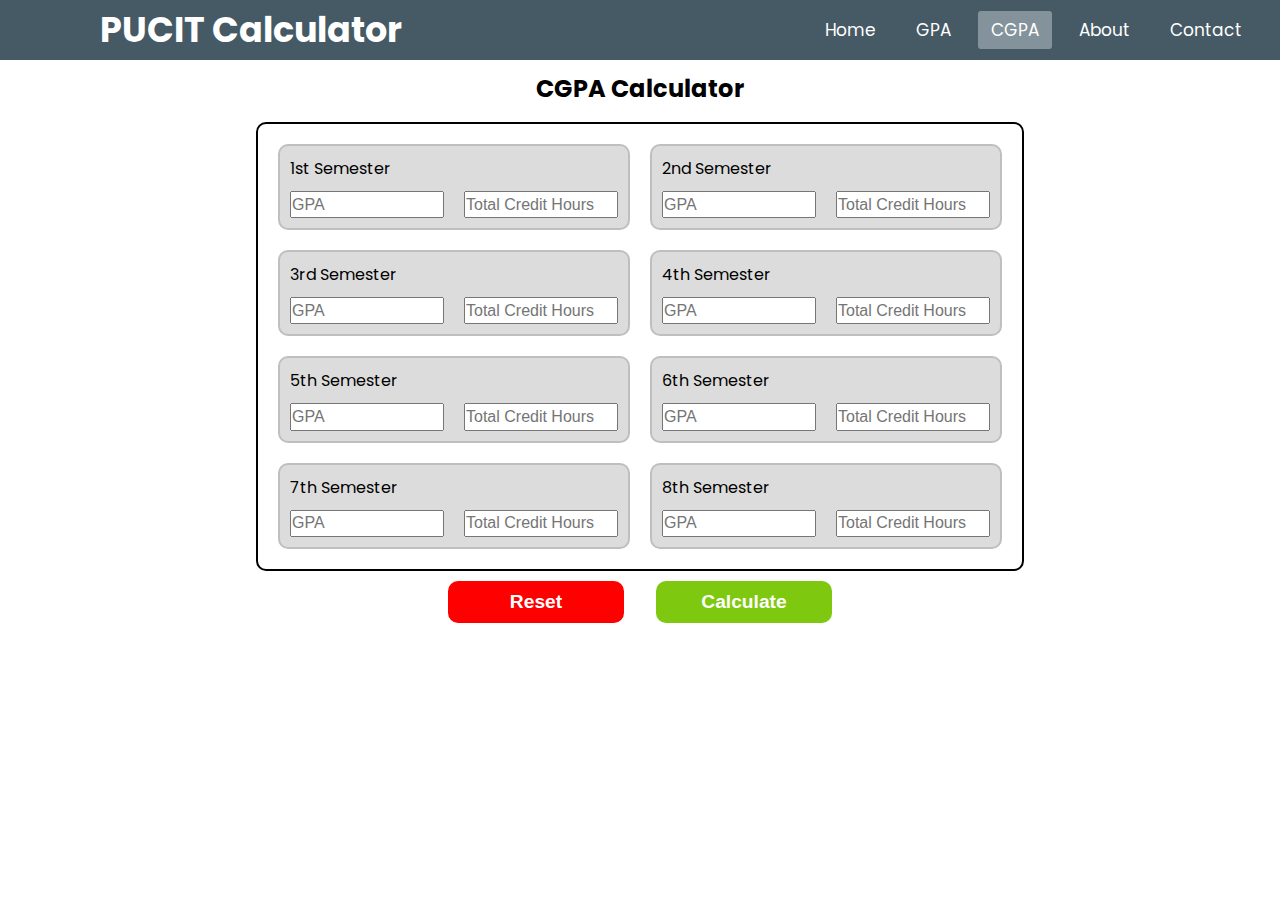
<file: cgpa_cal/index3.html>
<!DOCTYPE html>
<html lang="en">
<head>
    <meta charset="UTF-8">
    <meta name="viewport" content="width=device-width, initial-scale=1.0">
    <title>Document</title>
    <link rel="stylesheet" href="style3.css">
    <link rel="stylesheet" href="https://cdnjs.cloudflare.com/ajax/libs/font-awesome/6.6.0/css/all.min.css" />
    
</head>
<body>
    <nav>
        <input type="checkbox" id="check">
        <label for="check" class="checkbtn">
            <i class="fa-solid fa-bars"></i>
        </label>
        <label class="logo">PUCIT Calculator</label>
        <ul>
            <li><a  href="../index.html">Home</a></li>
            <li><a href="../gpa_cal/index2.html">GPA</a></li>
            <li><a class="active"href="">CGPA</a></li>
            <li><a href="../about/index4.html">About</a></li>
            <li><a href="../contact/index5.html">Contact</a></li>


        </ul>
    </nav>
    <div class="container_3">
        <div class="heading_nav">
            <div class="logos">
                <h2>CGPA Calculator</h2>
            </div>
        </div>
        <div class="hide  " id="show_div">
            <h2>Your CGPA is :</h2>
            <p id="cgpa_r">3.27</p>
        </div>
        <form action="" class="forms" id="m_form">

        
        <div class="input_box_m" id="all_box">
            <div class="inputs">
                <label for="">1st Semester</label>
                <div class="marks_g">
                    <input type="number" min="0" max="4" step="0.1" name="gpa_1" required placeholder="GPA">
                    <input type="number" min="0.5" step="0.1" name="credits_1" required placeholder="Total Credit Hours">
                </div>
                
            </div>
            <div class="inputs">
                <label for="">2nd Semester</label>
                <div class="marks_g">
                    <input type="number" min="0" max="4" step="0.1" name="gpa_2" placeholder="GPA">
                    <input type="number" min="0.5" step="0.1" name="credits_2" placeholder="Total Credit Hours">
                </div>
                
            </div>
            <div class="inputs">
                <label for="">3rd Semester</label>
                <div class="marks_g">
                    <input type="number" min="0" max="4" step="0.1" name="gpa_3" placeholder="GPA">
                    <input type="number" min="0.5" step="0.1" name="credits_3" placeholder="Total Credit Hours">
                </div>
                
            </div>
            <div class="inputs">
                <label for="">4th Semester</label>
                <div class="marks_g">
                    <input type="number" min="0" max="4" step="0.1" name="gpa_4" placeholder="GPA">
                    <input type="number" min="0.5" step="0.1" name="credits_4" placeholder="Total Credit Hours">
                </div>
                
            </div>
            <div class="inputs">
                <label for="">5th Semester</label>
                <div class="marks_g">
                    <input type="number" min="0" max="4" step="0.1" name="gpa_5" placeholder="GPA">
                    <input type="number" min="0.5" step="0.1" name="credits_5" placeholder="Total Credit Hours">
                </div>
                
            </div>
            <div class="inputs">
                <label for="">6th Semester</label>
                <div class="marks_g">
                    <input type="number" min="0" max="4" step="0.1" name="gpa_6" placeholder="GPA">
                    <input type="number" min="0.5" step="0.1" name="credits_6" placeholder="Total Credit Hours">
                </div>
                
            </div>
            <div class="inputs">
                <label for="">7th Semester</label>
                <div class="marks_g">
                    <input type="number" min="0" max="4" step="0.1" name="gpa_7" placeholder="GPA">
                    <input type="number" min="0.5" step="0.1" name="credits_7" placeholder="Total Credit Hours">
                </div>
                
            </div>
            <div class="inputs">
                <label for="">8th Semester</label>
                <div class="marks_g">
                    <input type="number" min="0" max="4" step="0.1" name="gpa_8" placeholder="GPA">
                    <input type="number" min="0.5" step="0.1" name="credits_8" placeholder="Total Credit Hours">
                </div>
                
            </div>
        </div>
        <div class="hide" id="detail">
            <!-- <p>1st Semester gpa is : 3.24</p> -->
        </div>
        <div class="submit_btn">
            <button id="reset_b">Reset</button>
            <button  id="cal_b">Calculate</button>
        </div>
    </form>
    </div>
    <script src="index3.js"></script>

</body>
</html>
</file>
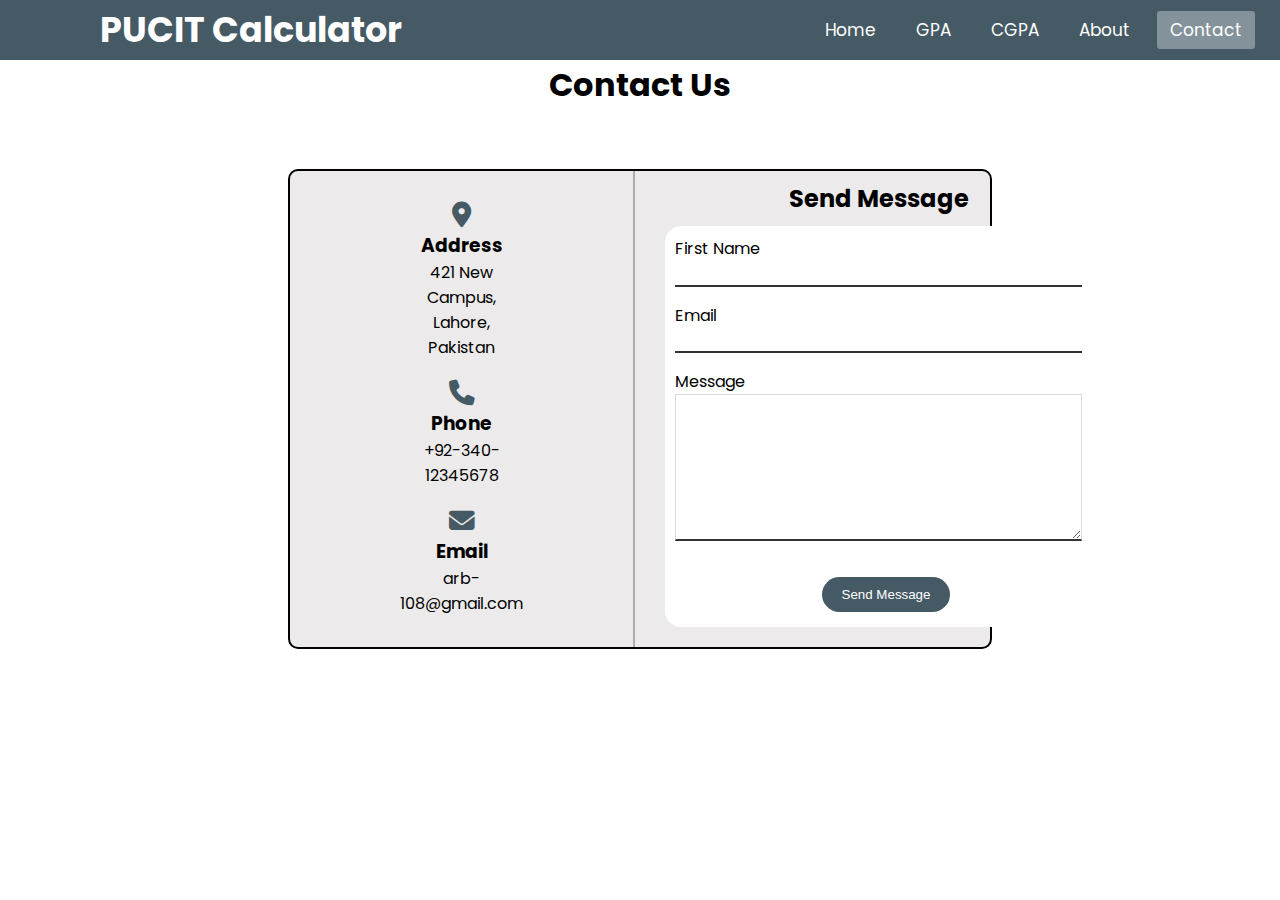
<file: contact/index5.html>
<!DOCTYPE html>
<html lang="en">
<head>
    <meta charset="UTF-8">
    <meta name="viewport" content="width=device-width, initial-scale=1.0">
    <title>Document</title>
    <link rel="stylesheet" href="style5.css">
    <link rel="stylesheet" href="https://cdnjs.cloudflare.com/ajax/libs/font-awesome/6.6.0/css/all.min.css" />
    
</head>
<body>
    <nav>
        <input type="checkbox" id="check">
        <label for="check" class="checkbtn">
            <i class="fa-solid fa-bars"></i>
        </label>
        <label class="logo">PUCIT Calculator</label>
        <ul>
            <li><a  href="../index.html">Home</a></li>
            <li><a href="../gpa_cal/index2.html">GPA</a></li>
            <li><a href="../cgpa_cal/index3.html">CGPA</a></li>
            <li><a  href="../about/index4.html">About</a></li>
            <li><a class="active" href="./index5.html">Contact</a></li>


        </ul>
    </nav>
    <div class="container">
        <div class="upper">
            Contact Us
        </div>
        <div class="lower">
            <div class="pic">
                <div class="maps">
                    <div class="icons"><i class="fa-solid fa-location-dot"></i></div>
                    <div class="text">
                        <h3>Address</h3>
                        <p>421 New Campus,<br>Lahore,<br>Pakistan</p>
                    </div>
                </div>
                <div class="maps">
                    <div class="icons"><i class="fa-solid fa-phone"></i></div>
                    <div class="text">
                        <h3>Phone</h3>
                        <p>+92-340-12345678</p>
                    </div>
                </div>
                <div class="maps" id="third">
                    <div class="icons"><i class="fa-solid fa-envelope"></i></div>
                    <div class="text">
                        <h3>Email</h3>
                        <p>arb-108@gmail.com</p>
                    </div>
                </div>
            </div>
            <div class="msg">
                <div class="heading">
                    <h2>Send Message</h2>
                </div>
                <form action="" class="form" id="form_m">
                    <div class="inputs">
                        <label for="">First Name</label>
                        <input type="text" name="Name" required>
                    </div>
                    <div class="inputs">
                        <label for="">Email</label>
                        <input type="email" name="Email" required>
                    </div>
                    <div class="inputs">
                        <label for="">Message</label>
                        <textarea name="Message" id="" cols="30" rows="6" required></textarea>
                    </div>
                    <div class="btn">
                        <button id="send_btn">Send Message</button>
                    </div>
                    
                </form>
                

            </div>
        </div>
    </div>
    <script src="index5.js"></script>
    <script src="https://smtpjs.com/v3/smtp.js">
    </script>
</body>
</html>
</file>
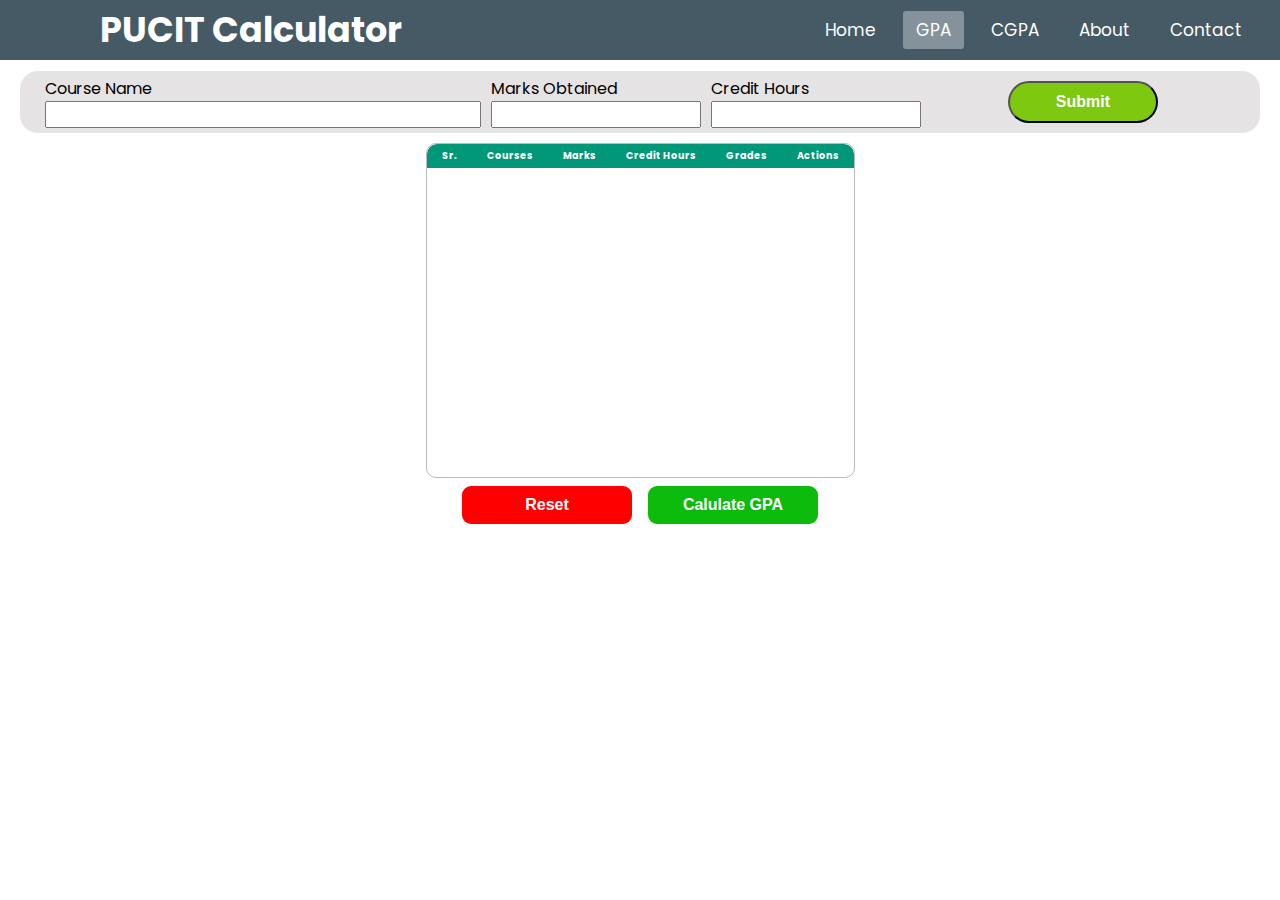
<file: gpa_cal/index2.html>
<!DOCTYPE html>
<html lang="en">

<head>
    <meta charset="UTF-8">
    <meta name="viewport" content="width=device-width, initial-scale=1.0">
    <title>Document</title>
    <link rel="stylesheet" href="style2.css">
    <link rel="stylesheet" href="https://cdnjs.cloudflare.com/ajax/libs/font-awesome/6.6.0/css/all.min.css" />
</head>

<body>
    <nav>
        <input type="checkbox" id="check">
        <label for="check" class="checkbtn" id="check_2">
            <i class="fa-solid fa-bars"></i>
        </label>
        <label class="logo">PUCIT Calculator</label>
        <ul>
            <li><a  href="../index.html">Home</a></li>
            <li><a class="active" href="./gpa_cal/index2.html">GPA</a></li>
            <li><a href="../cgpa_cal/index3.html">CGPA</a></li>
            <li><a href="../about/index4.html">About</a></li>
            <li><a href="../contact/index5.html">Contact</a></li>


        </ul>
    </nav>
    <div class="container">
        <div class="heading_nav">
            <div class="logos">
                <h2>GPA Calculator</h2>
            </div>
        </div>
        <div class="content">


            <div class="upper_c">
                
                <div class="lower_c" id="first_card">
                    <form action="" class="lower_c_f" id="form_main">
                        <div class="inputs">
                            <label for="">Course Name</label>
                            <input type="text" name="course_Name" id="course">
                            
                        </div>
                        <div class="main_input">

                        
                        <div class="inputs">
                            <label for="">Marks Obtained</label>
                            <input type="number" name="Marks" required id="marks">
                            <p id="marks_msg" class="hide">Enter Obtained Marks(0-100)</p>
                        </div>
                        <div class="inputs">
                            <label for="">Credit Hours</label>
                            <input type="number" name="credit_hours" required id="credits">
                            <p id="credit_msg" class="hide">Enter Credit Hours(0.5-4)</p>
                        </div>
                    </div>
                        <div class="inputs_b">
                            <button id="add_entery">Submit</button>
                        </div>
                    </form>
                </div>
                <div class="hide" id="last_card">
                    <h3 >Calculated GPA is :</h3>
                    <p id="r_gpa">3.07</p>
                </div>

            </div>
            <div class="t_container">
                <div class="scroll_container">
                    <table class="table_main" id="check_1">
                        <thead >
                            <tr>
                                <th>Sr.</th>
                                <th>Courses</th>
                                <th>Marks</th>
                                <th>Credit Hours</th>
                                <th>Grades</th>
                                <th>Actions</th>

                            </tr>
                        </thead>
                        <tbody id="m_table">
                            <!-- <tr>
                                <td>1</td>
                                <td>Physics</td>
                                <td>100</td>
                                <td>4</td>
                                <td>A</td>
                                <td >
                                    <i class="fa-solid fa-trash" id="remove_btn"></i>

                                    <i class="fa-solid fa-pen-to-square" id="edit_btn"></i>
                                </td>
                            </tr> -->

                            <!-- <tr>
                        <td>2</td>
                        <td>Compputer Networking</td>
                        <td>100</td>
                        <td>4</td>
                        <td>A</td>
                    </tr>
                    <tr>
                        <td>3</td>
                        <td>Compputer Networking</td>
                        <td>100</td>
                        <td>4</td>
                        <td>A</td>
                    </tr>
                    <tr>
                        <td>4</td>
                        <td>Compputer Networking</td>
                        <td>100</td>
                        <td>4</td>
                        <td>A</td>
                    </tr>
                    <tr>
                        <td>5</td>
                        <td>Compputer Networking</td>
                        <td>100</td>
                        <td>4</td>
                        <td>A</td>
                    </tr>
                    <tr>
                        <td>6</td>
                        <td>Compputer Networking</td>
                        <td>100</td>
                        <td>4</td>
                        <td>A</td>
                    </tr>
                    <tr>
                        <td>7</td>
                        <td>Compputer Networking</td>
                        <td>100</td>
                        <td>4</td>
                        <td>A</td>
                    </tr>
                    <tr>
                        <td>8</td>
                        <td>Compputer Networking</td>
                        <td>100</td>
                        <td>4</td>
                        <td>A</td>
                    </tr>
                    <tr>
                        <td>9</td>
                        <td>Compputer Networking</td>
                        <td>100</td>
                        <td>4</td>
                        <td>A</td>
                    </tr>  -->
                        </tbody>
                    </table>
                    <div class="hide" id="msg">Please Enter The Subjects</div>
                </div>
                <div class="cal_btn_m">
                    
                    <button id="reset_btn">Reset</button>
                    <button id="cal_btn_m">Calulate GPA</button>
                </div>
            </div>
            <!-- <div class="results">
                <div class="r_card">
                    <h2>Calculated GPA is :</h2>
                    <p id="r_gpa">3.07</p>
                </div>
            </div> -->
        </div>
    </div>
    <script src="index2.js"></script>
</body>

</html>
</file>
<file: cgpa_cal/style3.css>
@import url("https://fonts.googleapis.com/css2?family=Poppins:ital,wght@0,100;0,200;0,300;0,400;0,500;0,600;0,700;0,800;0,900;1,100;1,200;1,300;1,400;1,500;1,600;1,700;1,800;1,900&display=swap");
* {
  margin: 0;
  padding: 0;
  box-sizing: border-box;
  list-style: none;
  text-decoration: none;
}
html,
body {
  font-family: "Poppins", sans-serif;
  font-weight: 400;
  font-style: normal;
  height: 100vh;
}
nav {
  /* background: #0082e6;
     */
  background: #455a64;
  height: 60px;
  width: 100%;
}

label.logo {
  color: white;
  font-size: 35px;
  line-height: 60px;
  padding: 0 100px;
  font-weight: bold;
}

nav ul {
  float: right;
  margin-right: 20px;
}
nav ul li {
  display: inline-block;
  line-height: 60px;
  margin: 0 5px;
}
nav ul li a {
  color: white;
  font-size: 17px;
  padding: 7px 13px;
  border-radius: 3px;
}
a.active,
a:hover {
  /* background: #1b9bff; */
  background: #84939b;
  transition: 0.5s;
}
.checkbtn {
  font-size: 25px;
  color: white;
  float: right;
  line-height: 60px;
  margin-right: 20px;
  cursor: pointer;
  display: none;
}
#check {
  display: none;
}
.hide {
  display: none;
}
.container_3 {
  /* border: 2px solid red; */
  /* display: none; */
  height: calc(100vh - 61px);
  width: 100%;
  display: flex;
  flex-direction: column;
  /* justify-content: center; */
  align-items: center;
  gap: 1rem;
}
.heading_nav {
  /* border: 2px solid greenyellow; */
  width: 100%;
  display: flex;
  justify-content: center;
  margin-top: 10px;
}
.input_box_m {
  display: grid;
  grid-template-columns: repeat(2, 1fr); /* 2 columns */
  grid-template-rows: repeat(4, auto); /* 4 rows */
  gap: 20px; /* Adds spacing between grid items */
  padding: 20px;
  width: 100%;
}
.inputs {
  /* width: 100%; */
  border: 2px solid rgb(191, 191, 191);
  display: flex;
  flex-direction: column;
  gap: 10px;
  padding: 10px;
  border-radius: 10px;
  background: #dcdcdc;
  color: rgb(0, 0, 0);
}
.marks_g {
  display: flex;
  gap: 20px;
}
.inputs input {
  width: 100%;
  height: 1.7rem;
  /* text-align: center; */
  font-size: 1rem;
}
.input_box_m {
  border: 2px solid black;
  margin-bottom: 10px;
  border-radius: 10px;
}
.forms {
  width: 60%;
  /* border: 2px solid black;  */
  border-radius: 16px;
  padding-bottom: 10px;
  display: flex;
  flex-direction: column;
  justify-content: center;
  align-items: center;
}
.submit_btn {
  /* border: 2px solid red; */
  width: 50%;
  display: flex;
  justify-content: center;
  align-items: center;
  gap: 2rem;
  /* padding: 0px 45px 0px 45px; */
}

#cal_b {
  width: 100%;
  padding: 10px;
  border-radius: 10px;
  border: none;
  font-size: 1.2rem;
  font-weight: bold;
  background: rgb(126, 200, 15);
  color: white;
}
.details {
  border: 2px solid rgb(0, 0, 0);
  border-radius: 10px;
  display: flex;
  flex-direction: column;
  justify-content: center;
  align-items: center;
  padding: 20px;
  margin: 10px 0px 10px 0px;
}
.details p {
  font-size: 1.3rem;
}
.results {
  display: flex;
  align-items: center;
  background-color: #c1c1c1;
  padding: 0px 20px 0px 20px;
  border-radius: 10px;
}
.results p {
  font-size: 2rem;
  font-weight: bold;
  padding-left: 10px;
  color: #009879;
}
#reset_b {
  width: 100%;
  padding: 10px;
  border-radius: 10px;
  border: none;
  font-weight: bold;
  font-size: 1.2rem;
  background: rgb(255, 0, 0);
  color: white;
}

@media (max-width: 952px) {
  label.logo {
    font-size: 30px;
    padding-left: 15px;
    /* display: none; */
  }
  nav ul li a {
    font-size: 16px;
  }
}
@media (max-width: 858px) {
  .forms {
    width: 100%;
    border: none;
    border-radius: 0px;
    padding-bottom: 0px;
  }
  .container_3 {
    gap: 0px;
  }
  .input_box_m {
    display: grid;
    grid-template-columns: repeat(1, 1fr); /* 2 columns */
    grid-template-rows: repeat(8, auto); /* 4 rows */
    gap: 10px; /* Adds spacing between grid items */
    padding: 5px 10px;

    border: 0px solid black;
    margin-bottom: 0px;
  }
  .inputs {
    gap: 0px;
    width: 100%;
    padding: 0px 5px 5px 5px;
    border-radius: 5px;
  }
  .marks_g {
    display: flex;
    gap: 5px;
  }
  .inputs input {
    height: 1.3rem;
  }
  .inputs label {
    font-size: 0.9rem;
  }

  .inputs p {
    font-size: 0.6rem;
  }
  .submit_btn {
    width: 100%;
    display: flex;
    align-items: center;
    justify-content: center;

    padding: 5px 45px 0px 45px;
  }
  #cal_b {
    width: 50%;
    padding: 7px;
    border-radius: 10px;
    border: none;
    font-size: 1.2rem;
    background: rgb(126, 200, 15);
    color: white;
  }
  #reset_b {
    width: 50%;
    padding: 7px;
    border-radius: 10px;
    border: none;
    font-size: 1.2rem;
    background: rgb(200, 15, 15);
    color: white;
  }
  /* .submit_btn button{
        width: 50%;
        padding: 7px;
        border-radius: 10px;
        border: none;
        font-size: 1.2rem;
        background: rgb(126, 200, 15);
    color: white;
    } */
  .checkbtn {
    display: block;
  }
  ul {
    position: fixed;
    width: 100%;
    height: 100vh;
    background: #2c3e50;
    top: 60px;
    left: -100%;
    text-align: center;
    transition: all 0.5s;
  }
  nav ul li {
    display: block;
    margin: 50px 0;
    line-height: 30px;
  }
  nav ul li a {
    font-size: 20px;
  }
  a:hover,
  a.active {
    background: none;
    color: #0082e6;
  }
  #check:checked ~ ul {
    left: 0;
  }
  label.logo {
    font-size: 20px;
    line-height: 60px;
  }
}
</file>
<file: contact/style5.css>
@import url('https://fonts.googleapis.com/css2?family=Poppins:ital,wght@0,100;0,200;0,300;0,400;0,500;0,600;0,700;0,800;0,900;1,100;1,200;1,300;1,400;1,500;1,600;1,700;1,800;1,900&display=swap');
*{
    margin: 0;
    padding: 0;
    box-sizing: border-box;
    list-style: none;
    text-decoration: none;
}
html,body{
    font-family: "Poppins", sans-serif;
    font-weight: 400;
    font-style: normal;
    height: 100vh;
}
nav{
    /* background: #0082e6;
     */
    background:#455a64;
    height: 60px;
    width: 100%;
}

label.logo{
    color: white;
    font-size: 35px;
    line-height: 60px;
    padding: 0 100px;
    font-weight: bold;
}

nav ul{
    float: right;
    margin-right: 20px;
}
nav ul li{
    display: inline-block;
    line-height: 60px;
    margin: 0 5px;
}
nav ul li a{
    color: white ;
    font-size: 17px;
    padding: 7px 13px;
    border-radius: 3px;

}
a.active,a:hover{
    /* background: #1b9bff; */
    background:#84939b;
    transition: .5s;
}
.checkbtn{
    font-size: 25px;
    color: white;
    float: right;
    line-height: 60px;
    margin-right:20px ;
    cursor: pointer;
    display: none;
}
#check{
    display: none;
}
.container{
    width: 100%;
    height: calc(100vh - 61px);
    display: flex;
    flex-direction: column;
    align-items: center;
    /* justify-content: center; */
    /* border:2px solid red; */
}
.upper {
    font-size: 2rem;
    font-weight: bold;
}
.heading{
    padding: 10px;
    display: flex;
    justify-content: center;
}
.lower{
    border: 2px solid black;
    width: 55%;
    margin-top: 60px;
    display: flex;
     /* height: 60vh;  */
     border-radius: 10px;
     background: #eceaea;
}
.pic{
    
     border-right: 2px solid rgb(174, 171, 171); 
    display: flex;
    flex-direction: column;
    align-items: center;
    justify-content: center;
    padding: 0px 100px 0px 100px;
    /* width: 100%; */
    /* border: 2px solid red; */
    
}
.maps{
    /* border: 2px solid red; */
    display: flex;
    flex-direction: column;
    justify-content: center;
    align-items: center;
    padding: 10px;
    /* background: #84939b; */
    
}
.form{
    display: flex;
    flex-direction: column;
    gap: 1rem;
    /* border: 2px solid red; */
    background: white;
    padding: 10px ;
    /* margin: 0px 30px 0px 30px; */
    border-radius: 16px;
}
.inputs{
    display: flex;
    flex-direction: column;
    /* border: 2px solid rgb(142, 141, 177); */

}
.inputs textarea{
    max-width: 100%;
    max-height: 100%;
    border: 1px solid rgb(218, 216, 216);
     border-bottom: 2px solid #333; 
     font-size: 1.3rem;
}
.inputs input{
    height: 1.6rem;
    font-size: 1.3rem;
    width: 100%;
    border: none;
    border-bottom: 2px solid #333;
    /* border-radius: 5px; */
}
.text{
    text-align: center;
}

.icons i{
    font-size: 1.6rem;
    color: #455a64;
}
.pic img{
    width: 100%;
    border-radius: 10px;
}
.msg{
    width: 100%;
    padding: 0px 30px 20px 30px;
    /* border: 2px solid blue; */
    display: flex;
    flex-direction: column;
    justify-content: center;
    

}
.msg p{
    text-align: justify;
}
.btn{
    padding: 20px 5px 5px 20px;
    display: flex;
    justify-content: center
}
.btn button{
    padding: 10px 20px 10px 20px;
    background-color:#455a64;
    color: white;
    border: 0px;
     border-radius: 20px; 
}
.btn a{
    color: white;
}
.btn button:hover{
    /* background: #1b9bff; */
    background:#84939b;
    transition: .5s;
}
@media (max-width:952px){
    label.logo{
        font-size: 30px;
        padding-left: 20px;
        /* display: none; */
    }
    nav ul li a{
        font-size: 16px;
    }
}
@media (max-width: 858px){
    .checkbtn{
        display: block;
    }
    .icons i{
        font-size: 1rem;
        
    }
    .form{
        margin: 0px;
    }
    .text p {
        white-space: nowrap;
    }
    .maps{
        /* border: 2px solid red; */

        flex-direction: column;
        padding: 10px;
        
    }
    .container{
        padding: 0px 10px 0px 10px;
    }
    .pic{
        padding: 20px 20px 0px 20px;
        border-right: 0px solid rgb(174, 171, 171);
        /* border-bottom:2px solid rgb(174, 171, 171) ; */
        display: grid;
        grid-template-columns: 1fr 1fr;
        justify-content: center;
        align-items: start;
        order: 2;
        
    }
    #third{
       
            grid-column: span 2;
            padding-bottom: 0px;
      
    }
    .inputs textarea{
        max-width: 100%;
        max-height: 100%;
    }
    .msg{
        padding: 20px 20px 0px 20px;
        /* border: 2px solid red; */
        order: 1;
       
    }
    .btn{
        
        justify-content: center;
        padding:10px 20px 10px 20px ;
    }
    .lower{
        margin-top: 0px;
        
        flex-direction: column;
        width: 100%;
        /* height: 57vh; */
        height:  fit-content;
        
    }
    ul{
        position: fixed;
        width: 100%;
        height: 100vh;
        background: #2c3e50;
        top: 60px;
        left: -100%;
        text-align: center;
        transition: all .5s;
    }
    nav ul li{
        display: block;
        margin: 50px 0;
        line-height: 30px;
    }
    nav ul li a{
        font-size: 20px;

    }
    a:hover,a.active{
        background: none;
        color:#0082e6;
    }
    #check:checked~ul{
        left:0;
    }
    label.logo{
        
        font-size: 20px;
        line-height: 60px;
    }
}
</file>
<file: gpa_cal/style2.css>
@import url('https://fonts.googleapis.com/css2?family=Poppins:ital,wght@0,100;0,200;0,300;0,400;0,500;0,600;0,700;0,800;0,900;1,100;1,200;1,300;1,400;1,500;1,600;1,700;1,800;1,900&display=swap');

* {
    margin: 0;
    padding: 0;
    box-sizing: border-box;
    text-decoration: none;
}

html,
body {
    font-family: "Poppins", sans-serif;
    font-weight: 400;
    font-style: normal;
}
nav{
    /* background: #0082e6;
     */
    background:#455a64;
    height: 60px;
    width: 100%;
}

label.logo{
    color: white;
    font-size: 35px;
    line-height: 60px;
    padding: 0 100px;
    font-weight: bold;
}

nav ul{
    float: right;
    margin-right: 20px;
}
nav ul li{
    display: inline-block;
    line-height: 60px;
    margin: 0 5px;
}
nav ul li a{
    color: white ;
    font-size: 17px;
    padding: 7px 13px;
    border-radius: 3px;

}
a.active,a:hover{
    /* background: #1b9bff; */
    background:#84939b;
    transition: .5s;
}
.checkbtn{
    font-size: 25px;
    color: white;
    float: right;
    line-height: 60px;
    margin-right:20px ;
    cursor: pointer;
    display: none;
}
#check{
    display: none;
}

.container {
    height: calc(100vh - 61px);
    display: flex;
    flex-direction: column;
    width: 100%;
     /* border: 2px solid red;  */
}

.upper_c {
    width: 70%;
    display: flex;
    flex-direction: column;
     /* border-right: 10px solid rgba(223, 221, 221, 0.813);   */
    justify-content: center;
    align-items: end;
    padding: 40px 20px;
    gap: 0rem;
}

.heading_nav {
    /* border: 2px solid greenyellow; */
    height: 10%;
    display: flex;
    justify-content: center;
    align-items: center;
}

.content {
    display: flex;
}

.logos {
    padding: 20px;
    font-size: 1.7rem;
}

.lower_c {
    /* border: 5px solid greenyellow;  */
    display: flex;
    width: 70%;
    justify-content: center;
    align-items: center;
}

.lower_c_f {
    background: rgba(223, 221, 221, 0.813);
    border-radius: 18px;
    /* box-shadow:  rgba(0, 0, 0, 0.5); */
    padding: 0px 20px;

    /* border: 2px solid black;  */
    display: flex;
    flex-direction: column;
    gap: 0rem;
    width: 100%;
    justify-content: center;
    align-items: center;

}

.inputs {
    width: 100%;
    display: flex;
    flex-direction: column;
    padding: 15px;
    /* border: 2px solid red;  */


}

.inputs input {
    width: 100%;
    height: 1.7rem;
    font-size: 1.2rem;
}
.inputs p{
    font-size: 0.8rem;
    color: red;
}

.inputs_b {
    width: 70%;
    display: flex;
    padding: 15px;
    justify-content: center;
}

.inputs_b button {
    padding: 15px 50px;
    /* margin-top: 10px; */
    width: 150px;
    text-align: center;
    background: rgb(126, 200, 15);
    color: white;
    border-radius: 25px;
    font-size: 1rem;
    font-weight: bold;
    /* line-height: 20px; */

}

.scroll_container {
    height: 425px;
    overflow: auto;
    overflow-x: hidden;
    display: flex;
    flex-direction: column;
    align-items: center;
    border: 1px solid rgb(189, 185, 185);
    border-radius: 10px;
    
}
.message{
    padding-top: 100px;
    color: red;
}

.t_container {
    width: 100%;
    /* border: 2px solid black; */
    display: flex;
    flex-direction: column;
    justify-content: center;
    align-items: center;
    padding: 40px 20px;
    gap: 0.5rem;

}

.cal_btn_m {
    width: 100%;
    display: flex;
    justify-content: center;
    gap: 1rem;
}

.cal_btn_m button {
    width: 170px;
    padding: 10px;
}

#cal_btn_m {
    background: rgb(12, 186, 12);
    color: white;
    font-size: 1rem;
    font-weight: bold;
    border: none;
    border-radius: 9px;
}

.hide {
    display: none;
}

#reset_btn {
    background: red;
    color: white;
    font-size: 1rem;
    border-radius: 9px;
    font-weight: bold;
    border: none;
}

.main_input {
    width: 100%;
}

.table_main {
    border-collapse: collapse;

    /* margin: 25px 0; */

    /* font-size: 1.2rem; */
    /* min-width: 390px;  */
}


thead th:first-child {
    border-top-left-radius: 10px;
    
}

thead th:last-child {
    border-top-right-radius: 10px;
}

.table_main thead tr {
    background: #009879;
    color: white;
    text-align: left;
    position: sticky; 

    top: 0;
}

.table_main tbody tr {
    text-align: center;
    border-bottom: 1px solid #dddddd;
}

.table_main tbody tr td button {
    border-collapse: collapse;
    padding: 5px;
    width: 65px;
}

#remove_btn {

    /* border: 1px solid black; */
    padding: 5px;
    border-radius: 10px;

    margin-right: 10px;
    font-size: 1.2rem;
    color: red;
}

#remove_btn:hover {
    color: rgb(171, 36, 36);
    cursor: pointer;
}

#edit_btn {
    font-size: 1.2rem;
    border: none;
    color: rgba(85, 85, 242, 0.943);
}

#edit_btn:hover {
    color: rgba(18, 18, 149, 0.797);
    cursor: pointer;
}

.table_main tbody tr:nth-of-type(even) {
    background: #f3f3f3;
}

.table_main th {
    padding: 15px 15px;

}

.table_main td {
    padding: 8px 15px;
}

.results {
    width: 60%;
    display: flex;
    justify-content: center;
    align-items: center;

}

.r_card {
    display: flex;
    flex-direction: column;
    align-items: center;
    padding: 40px 40px;
    background: rgba(119, 136, 153, 0.135);
    border-radius: 20px;
}

.r_card p {
    font-size: 4rem;
    font-weight: bold;
    color: rgb(118, 193, 6);
}

@media (max-width:1280px) {
    .inputs_b button {
        padding: 10px 30px;
        /* margin-top: 10px; */
        width: 150px;
        text-align: center;
        background: rgb(126, 200, 15);
        color: white;
        border-radius: 25px;
        font-size: 1rem;
        font-weight: bold;
        /* line-height: 20px; */

    }

    .logos {
        padding: 5px;
        font-size: 1.2rem;
    }

    .inputs_b {
        padding: 10px 5px;
    }
    .inputs p{
        font-size: 0.6rem;
        
    }

    .content {
        flex-direction: column;
        justify-content: center;
        align-items: center;
    }

    .upper_c {
        width: 100%;
        padding: 10px 20px 10px 20px;
        align-items: center;
    }

    .lower_c_f {
        width: 100%;
        flex-direction: row;

    }

    .lower_c {
        width: 100%;
    }

    .t_container {
        padding: 0px 10px;
    }

    table {
        font-size: 0.6rem;
    }

    .table_main td {
        padding: 8px 10px;
    }

    .inputs {
        padding: 5px;
    }

    #edit_btn {
        font-size: 1rem;
    }

    #remove_btn {
        font-size: 1rem;
        padding: 0px;
    }

    .scroll_container {
        height: 335px;
    }

    .table_main tbody tr td {
        font-size: 0.7rem;
    }

    .table_main th {
        padding: 5px 15px;

    }
    .table_main_margin{
        /* opacity: 0;  
        height: 0;  
        overflow: hidden; 
        transition: opacity 0s, height 0s;  */
    
    }
    .table_main_visible {
        /* opacity: 1;   Fade in */
        /* height: auto; Expand to its natural height */
        /* transition: opacity 1.5s, height 0.5s; Transition for fade in */
    }

    .heading_nav {
        /* height: 5%; */
        display: none;
    }
    .heading_nav h2{
        font-size: 1rem;
    }

    .main_input {
        display: flex;

    }

    .r_card {
        padding: 15px;
    }
}
@media (max-width: 858px){
    .cal_btn{
        
        flex-direction: column;
        gap: 2rem;
        /* border: 2px solid red; */
        width: 200px;
    }
    .checkbtn{
        display: block;
    }
    ul{
        position: fixed;
        width: 100%;
        height: 100vh;
        background: #2c3e50;
        top: 60px;
        left: -100%;
        text-align: center;
        transition: all .5s;
        z-index: 1;
    }
    nav ul li{
        display: block;
        margin: 50px 0;
        line-height: 30px;
    }
    nav ul li a{
        font-size: 20px;

    }
    a:hover,a.active{
        background: none;
        color:#0082e6;
    }
    #check:checked~ul{
        left:0;
    }
    
    label.logo{
        
        font-size: 10px;
        line-height: 60px;
    }
}
@media (max-width:952px){
    label.logo{
        font-size: 18px;
        padding-left: 20px;
        /* display: none; */
    }
    nav ul li a{
        font-size: 16px;
    }
}

@media(max-width:1005px) {

    .lower_c_f {
        justify-content: center;
        align-items: center;
        gap: 0rem;
        flex-wrap: wrap;
        /* flex-direction: column; */




    }

    .lower_c_f:nth-child(1) {
        flex-basis: 100%;
    }

    .lower_c_f:nth-child(1) {
        flex-basis: 50%;
    }


    .inputs {
        width: fit-content;

    }

    .inputs label {
        font-size: 0.8rem;
    }

    .inputs input {
        width: 150px;
        height: 1.4rem;
    }
}
</file>
